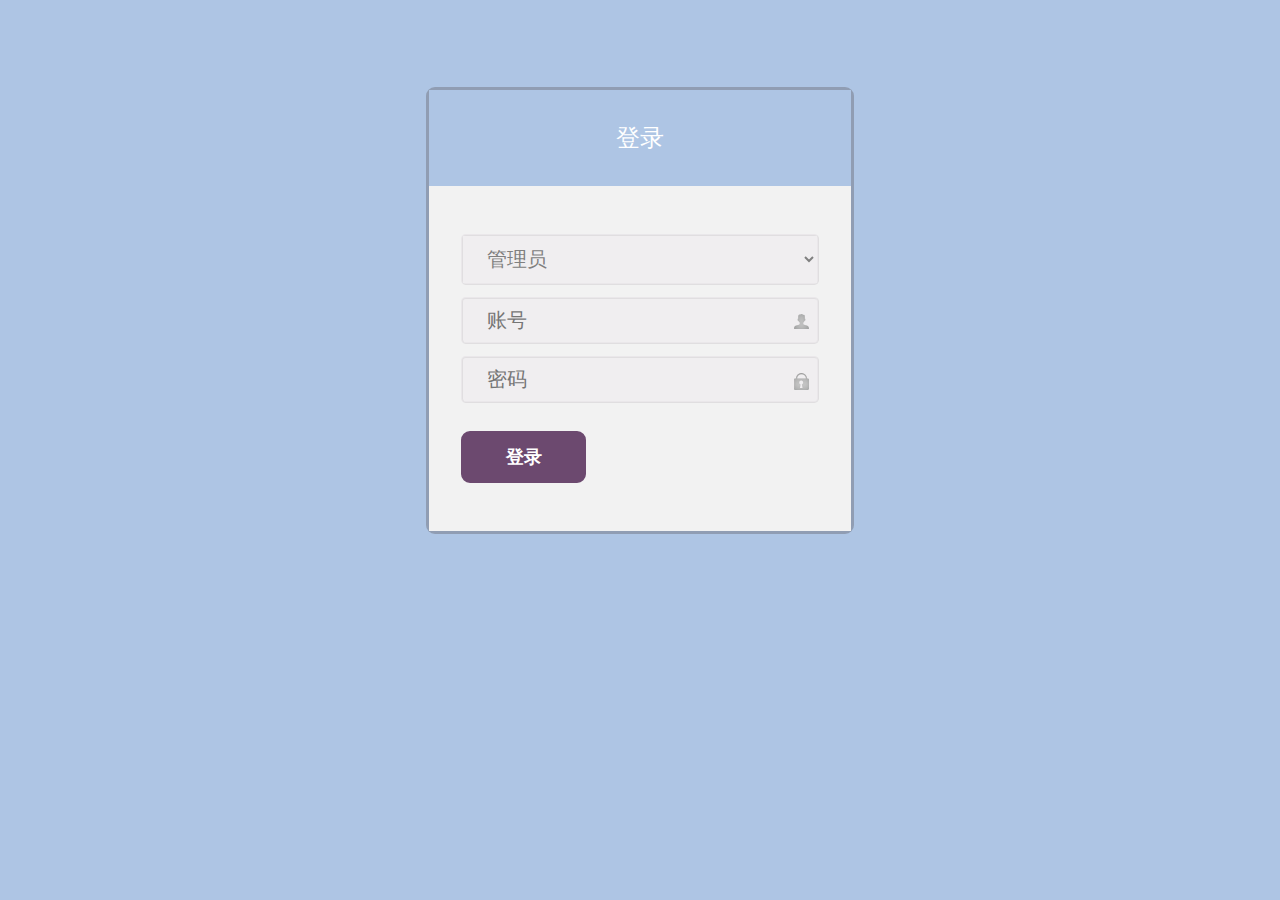
<file: AssessmentExample/target/AssessmentExample-1.0-SNAPSHOT/login-1.html>
<!DOCTYPE html>

<!--登陆界面-->
<html>
<head>
	<meta charset="utf-8">
		<title>Login</title>

		<link href="css/login.css" rel="stylesheet" type="text/css" media="all" />

		<script type="text/javascript" src="js/jquery-3.4.1.min.js"></script>
<style>
	.sel{
		width: 100%;
		height: 47px;
		background: #F0EEF0;
		border: 0px;
		padding-left: 20px;
		font-size: 20px;
		color: gray;
	}

	
</style>
	</head>
	<body>

		<div class="message warning">
			<div class="inset">
				<div class="login-head">
					<h1>登录</h1>
				</div>

				<form  οnsubmit="return false">
					<ul>
						<li>
							<select class="sel" id="role">
								<option value="0">管理员</option>
								<option value="1">业务员</option>
							</select>
						</li>
						<li><input type="text" class="text" id="user" value="" placeholder="账号"><a href="#" class=" icon user"></a></li>
						<li><input type="password" value="" id="password" placeholder="密码" /> <a href="#" class="icon lock"></a></li>
					</ul>

					<div class="submit">
						<input type="submit" id="btnLogin"  value="登录">

						<div class="clear"></div>
					</div>
				</form>
			</div>
		</div>
<script src="js/jquery-3.4.1.min.js"></script>
		<script src="js/loading.js"></script>
<script src="js/login.js"></script>
	</body>
</html>
</file>
<file: AssessmentExample/target/AssessmentExample-1.0-SNAPSHOT/css/login.css>
html,body,div,span,applet,object,iframe,h1,h2,h3,h4,h5,h6,p,blockquote,pre,a,abbr,acronym,address,big,cite,code,del,dfn,em,img,ins,kbd,q,s,samp,small,strike,strong,sub,sup,tt,var,b,u,i,dl,dt,dd,ol,nav ul,nav li,fieldset,form,label,legend,table,caption,tbody,tfoot,thead,tr,th,td,article,aside,canvas,details,embed,figure,figcaption,footer,header,hgroup,menu,nav,output,ruby,section,summary,time,mark,audio,video{margin:0;padding:0;border:0;font-size:100%;font:inherit;vertical-align:baseline;}
article, aside, details, figcaption, figure,footer, header, hgroup, menu, nav, section {display: block;}
ol,ul{list-style:none;margin:0;padding:0;}
blockquote,q{quotes:none;}
blockquote:before,blockquote:after,q:before,q:after{content:'';content:none;}
table{border-collapse:collapse;border-spacing:0;}
/* start editing from here */
a{text-decoration:none;}
.txt-rt{text-align:right;}/* text align right */
.txt-lt{text-align:left;}/* text align left */
.txt-center{text-align:center;}/* text align center */
.float-rt{float:right;}/* float right */
.float-lt{float:left;}/* float left */
.clear{clear:both;}/* clear float */
.pos-relative{position:relative;}/* Position Relative */
.pos-absolute{position:absolute;}/* Position Absolute */
.vertical-base{	vertical-align:baseline;}/* vertical align baseline */
.vertical-top{	vertical-align:top;}/* vertical align top */
.underline{	padding-bottom:5px;	border-bottom: 1px solid #eee; margin:0 0 20px 0;}/* Add 5px bottom padding and a underline */
nav.vertical ul li{	display:block;}/* vertical menu */
nav.horizontal ul li{	display: inline-block;}/* horizontal menu */
img{max-width:100%;}
/*end reset*/
body{
	font-family: 'Droid Sans', sans-serif;
	font-size:100%;
	/* background: url(../img/bg.jpg); */
/* 	background-repeat: no-repeat;
	background-attachment: fixed;
	background-position: center;
	background-size: cover; */
	background-color:#AEC5E4 ;
}
.message.warning  {
	background: rgba(255, 255, 255, 0.33);
	-moz-box-shadow: 0 0 0 3px rgba(56, 41, 32, 0.25);
    -webkit-box-shadow: 0 0 0 3px rgba(56, 41, 32, 0.25);
    box-shadow: 0 0 0 3px rgba(56, 41, 32, 0.25);
     margin:9% auto 0;
	width: 26%;
}
.login-head {
	padding: 2em 0;
	background: #AEC5E4;
	position:relative;
	
}
.login-head h1 {
	text-align: center;
	color: #fff;
	font-size: 1.5em;
	/* text-align: left; */
	margin: 0 23px;
}
form {
	padding: 3em 2em;
	background: #F2F2F2;
	
}
form li{
	border: 2px ridge rgba(187, 185, 189, 0.11);
	border-radius: 0.3em;
	-webkit-border-radius:0.3em;
	-moz-border-radius:0.3em;
	-o-border-radius:0.3em;
	list-style:none;
	margin-bottom:12px;
	background:#F0EEF0;

}
.icon{
	background:url(../img/icons.png)  no-repeat 0px 0px;
	height:30px;
	width:30px;
	display: block;
	float: right;
	
	margin-top: 13px;
	margin-left: 8px;
}
.user{
	background: url(../img/icons.png) no-repeat 7px 1px;
	
}
.lock{
	background: url(../img/icons.png) no-repeat -26px 1px;
}

input[type="text"], input[type="password"] {
	font-family: 'Droid Sans', sans-serif;
	width:70%;
	padding: 0.5em 2em 0.5em 1em;
	color: gray;
	font-size:20px;
	outline: none;
	background: none;
	border:none;
}
input[type="text"]:hover, input[type="password"]:hover{
	color:#9E61A3;
	
}
.submit h4 a{
	float:left;
	font-size: 16px;
	color: #999;
	font-weight: 400;
	font-family: 'Droid Sans', sans-serif;
	margin-top: 15px;
	margin-left: 21px;
}
.submit h4 a:hover{
	color:#8D4294;
}
/*************************/
.submit{
	padding-top:1em;
}
input[type="submit"] {
	float: left;
	color: #fff;
	cursor: pointer;
	font-weight: 900;
	outline: none;
	font-family: 'Raleway', sans-serif;
	padding: 12px 0px;
	width: 35%;
	font-size: 18px;
	background:#6C496F;
	border:2px solid #6C496F;
	border-radius: 0.5em;
	-webkit-border-radius:0.5em;
	-moz-border-radius:0.5em;
	-o-border-radius:0.5em;
}
input[type="submit"]:hover {
	background: #fff;
	color:#6C496F;
	border:2px solid #6C496F;
}
/*----*/
/* footer */
.footer{
	position: absolute;
	bottom: 76px;
	left: 45%;
}
.footer p{
	position:relative;
	font-family: 'Droid Sans', sans-serif;
	color:#fff;
	display: block;
	font-size:1.2em;
	font-weight: 400;
	text-align:center;
	padding-top:2em;
}
.footer p a{
	color:#000;
	transition: all 0.5s ease-out;
	-webkit-transition: all 0.5s ease-out;
	-moz-transition: all 0.5s ease-out;
	-ms-transition: all 0.5s ease-out;
	-o-transition: all 0.5s ease-out;
}
.footer p a:hover{
	color:#fff
}
.message {
	box-shadow: 0 0 0 1px rgba(0,0,0,0.2) inset, 0 1px 0 rgba(255,255,255,0.1) inset, 0 1px 2px rgba(0,0,0,0.4);
	position: relative;
}
.warning {
	text-align: center;
	margin: 14% auto;
	width: 280px;
	background: rgba(82, 97, 97, 0.68);
	border-radius: 6px;
	-webkit-border-radius: 6px;
	-moz-border-radius: 6px;
	-o-border-radius: 6px;
}
.alert-close {
	background: url('../img/into.png') no-repeat 0px 3px;
	cursor: pointer;
	height: 30px;
	position: absolute;
	right: 12px;
	top: 34px;
	-webkit-transition: color 0.2s ease-in-out;
	-moz-transition: color 0.2s ease-in-out;
	-o-transition: color 0.2s ease-in-out;
	transition: color 0.2s ease-in-out;
	width: 30px;
}
/*-----start-responsive-design------*/
@media (max-width:1440px){
.message.warning {
		margin: 11% auto 0;
		width: 30%;
	}
	.footer {
	left: 44%;
	}
}
@media (max-width:1366px){
	.message.warning{
		margin: 7% auto 0;
		width: 35%;
	}
	.footer {
		left: 43%;
		bottom: 9%;
	}
}
@media (max-width:1280px){
	.message.warning {
		margin: 7% auto 0;
		width: 33%;
	}
	.footer {
		left: 43%;
	}
}
@media (max-width:1024px){
	.message.warning{
		margin: 12% auto 0;
		width: 47%;
	}
	.footer {
		left: 41%;
	}
}
@media (max-width:768px){
	.message.warning{
		margin: 13% auto 0;
		width: 65%;
	}
	.footer {
		left: 38%;
		bottom:87px;
	}
}
@media (max-width:640px){
	.message.warning{
		margin: 13% auto 0;
		width: 67%;
	}
	.footer {
		left: 35%;
		bottom:87px;
	}
}
@media (max-width:480px){
	.message.warning  {
		margin: 15% auto 0;
		width:90%;
	}
	.footer {
		left: 33%;
		bottom: 136px;
	}
}
@media (max-width:320px){
	.message.warning  {
		margin:8% auto 0;
		width:90%;
	}
	.login-head {
	padding: 1.45em 0;
	}
	.login-head h1 {
	font-size: 1.15em;
	}
	.icon {
		margin: -33px 9px 9px 0px;
	}
	input[type="text"], input[type="password"] {
		font-size: 16px;
	}
	.alert-close {
	right: 12px;
	top: 22px;
	}
	form {
	padding: 1.5em 1.5em;
	}
	.submit {
	padding-top: 0.4em;
	}
	input[type="submit"] {
		float:none;
	padding: 11px 0px;
	width: 52%;
	font-size: 15px;
	}
	.submit h4 {
		margin-top: 15px;
		margin-bottom: 20px;
	}
	.submit h4 a {
	float: none;
	font-size: 15px;
	}
	.footer {
	left: 22%;
	bottom: 59px;
	}
	
}
</file>
